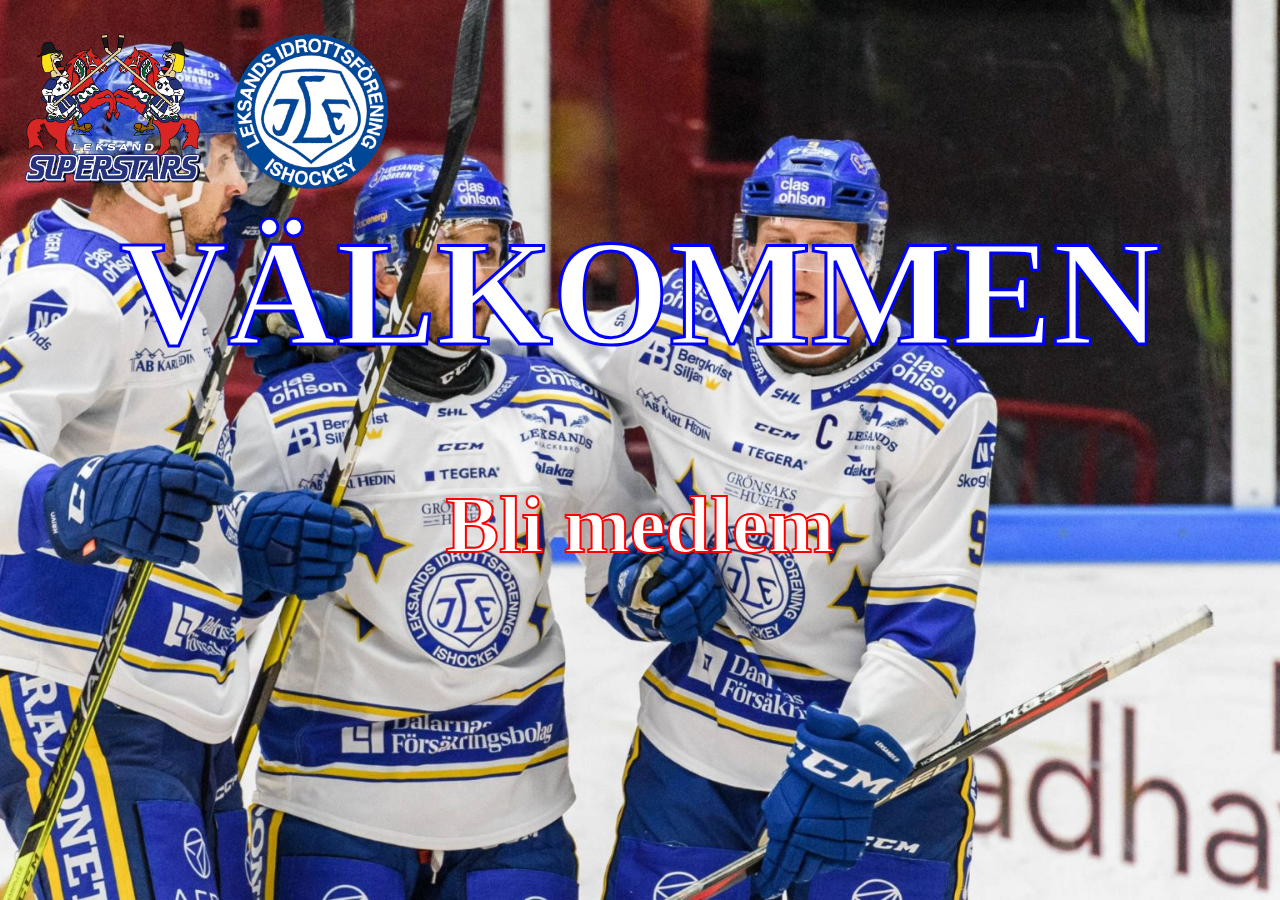
<file: index.html>
<!DOCTYPE html>
<html>

<head>
    <title>Leksand</title>
    <link rel="stylesheet" href="main.css">
</head>

<body id="bakgrund">



    <div>
        <img src="img/lif.png" alt="bild på leksands if" id="bild">

        <div>

           <div> <h1 id="välkommentext">VÄLKOMMEN</h1>

        <center>
                <h2><a href="index2.html" class="medlemstext" >Bli medlem </a></h2> </center>

            </div>


        </div>
</file>
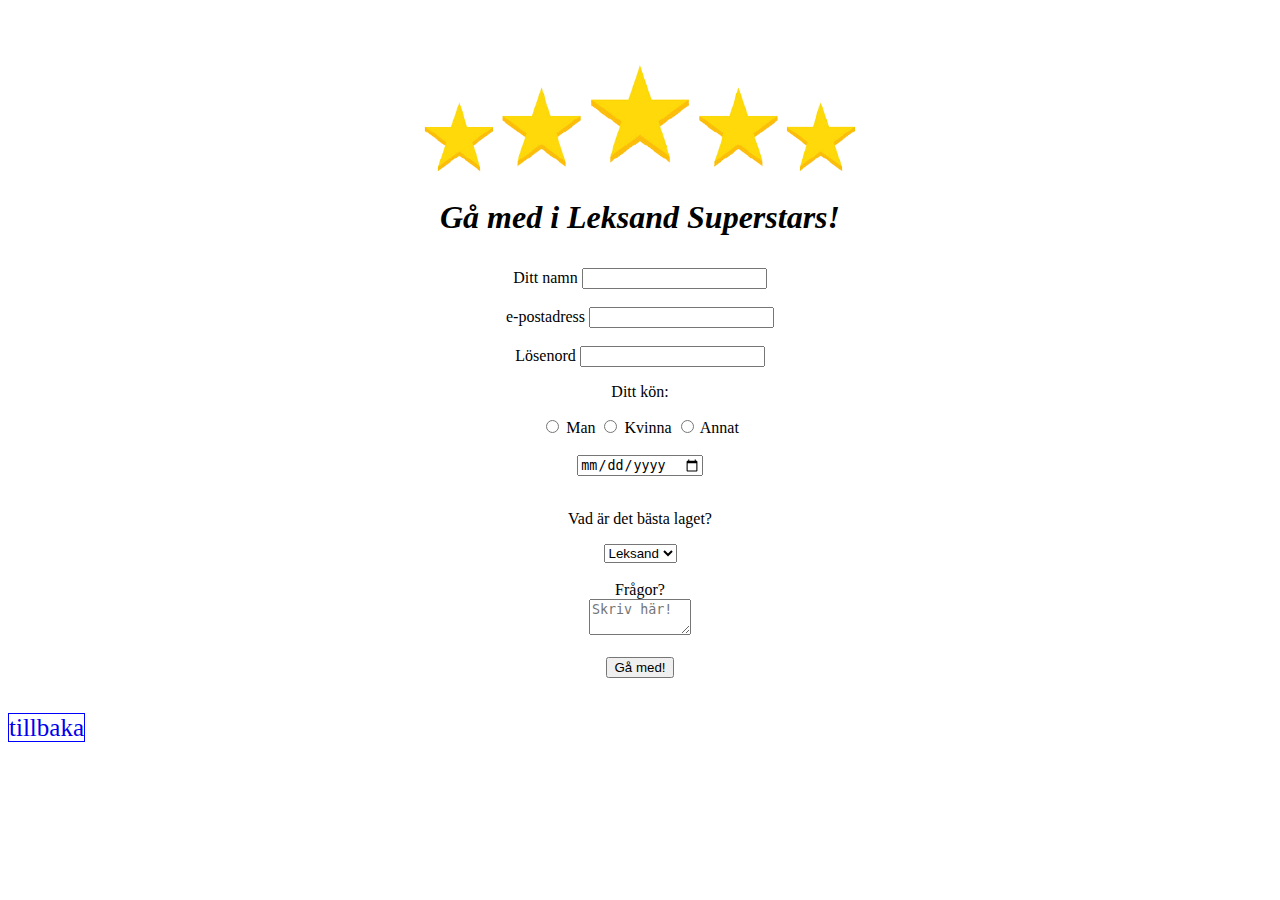
<file: index2.html>
<!DOCTYPE html>
<html>
<head>
    <title>Leksand</title>
    <link rel="stylesheet" href="main.css">

</head>
<body id="bakgrund2">

    <div> <center>
<img src="img/360_F_329440506_W8MltOY6evDWG0DqOiIFfXiNPT7cqQ8D-removebg-preview.png" alt="bild på stjärnor" id="stjärnor">
</div> </center>


    <center>
    <div id="formulär">
  <h1> <em><p> Gå med i Leksand Superstars! </p></em></h1> 

<form>
    <label for="namn">Ditt namn</label>
<input type="text" id="namn" name="namn" required>
<br> <br>
<label for="email">e-postadress</label>
<input type="email" id="email" name="email" required>
<br><br>
<label for="password">Lösenord</label>
<input type="password" id="password" name="password"required>

<p>Ditt kön:</p>

<input type="radio" name="Kön" value="Man" id="option 1">
<label for="option 1">Man</label>
<input type="radio" name="Kön" value="Kvinna" id="option 2">
<label for="option 1">Kvinna</label>
<input type="radio" name="Kön" value="annat" id="option 3">
<label for="option 1">Annat</label>
<br> <br>
<input type="date" name="datum" id="datum" required>




<br><br>
<p>Vad är det bästa laget?</p>
<label for="Säkerhetsfråga"></label>
<select name="Fråga" id="Fråga">
    <option value="q1">Leksand</option>
    <option value="q1">Leksand</option>
    <option value="q1">Leksand</option>
</select>

<br><br>
<label for="bio">Frågor?</label>
<br>
<textarea name="bio" id="bio" cols="10" rows="2" placeholder="Skriv här!"></textarea>

<br><br>

<input type="submit" value="Gå med!">

</div>

</form>
</center>
<br><br>
<a href="index.html">tillbaka</a>



</body>
</file>
<file: main.css>
#bakgrund {
    background: url(img/leksand\ bild.jpg) no-repeat center center fixed;
    background-size: cover;
}


#stjärnor {
    width: 500px;
    margin-bottom: -80px;
}


#bild {
width: 420px;
}

#välkommentext {
font-size: 150px;
font-family: Cambria, Cochin, Georgia, Times, 'Times New Roman', serif;
margin-top: -15px;
color: white;
-webkit-text-stroke: blue;
-webkit-text-stroke-width: 3px;
text-align: center;
}

/* testade använda class */

.medlemstext:hover{
    transition: 1s;
    font-size: 120px;

}

.medlemstext{
    text-decoration: none;
    color: white;
    -webkit-text-stroke:red;
    -webkit-text-stroke-width: 2px;
    font-size: 80px;
    text-align: center;
    transition: 1s;
}


  


a[href="index.html"]{
font-size: 25px;
text-decoration: none;
border: 1px solid blue;
}
</file>
